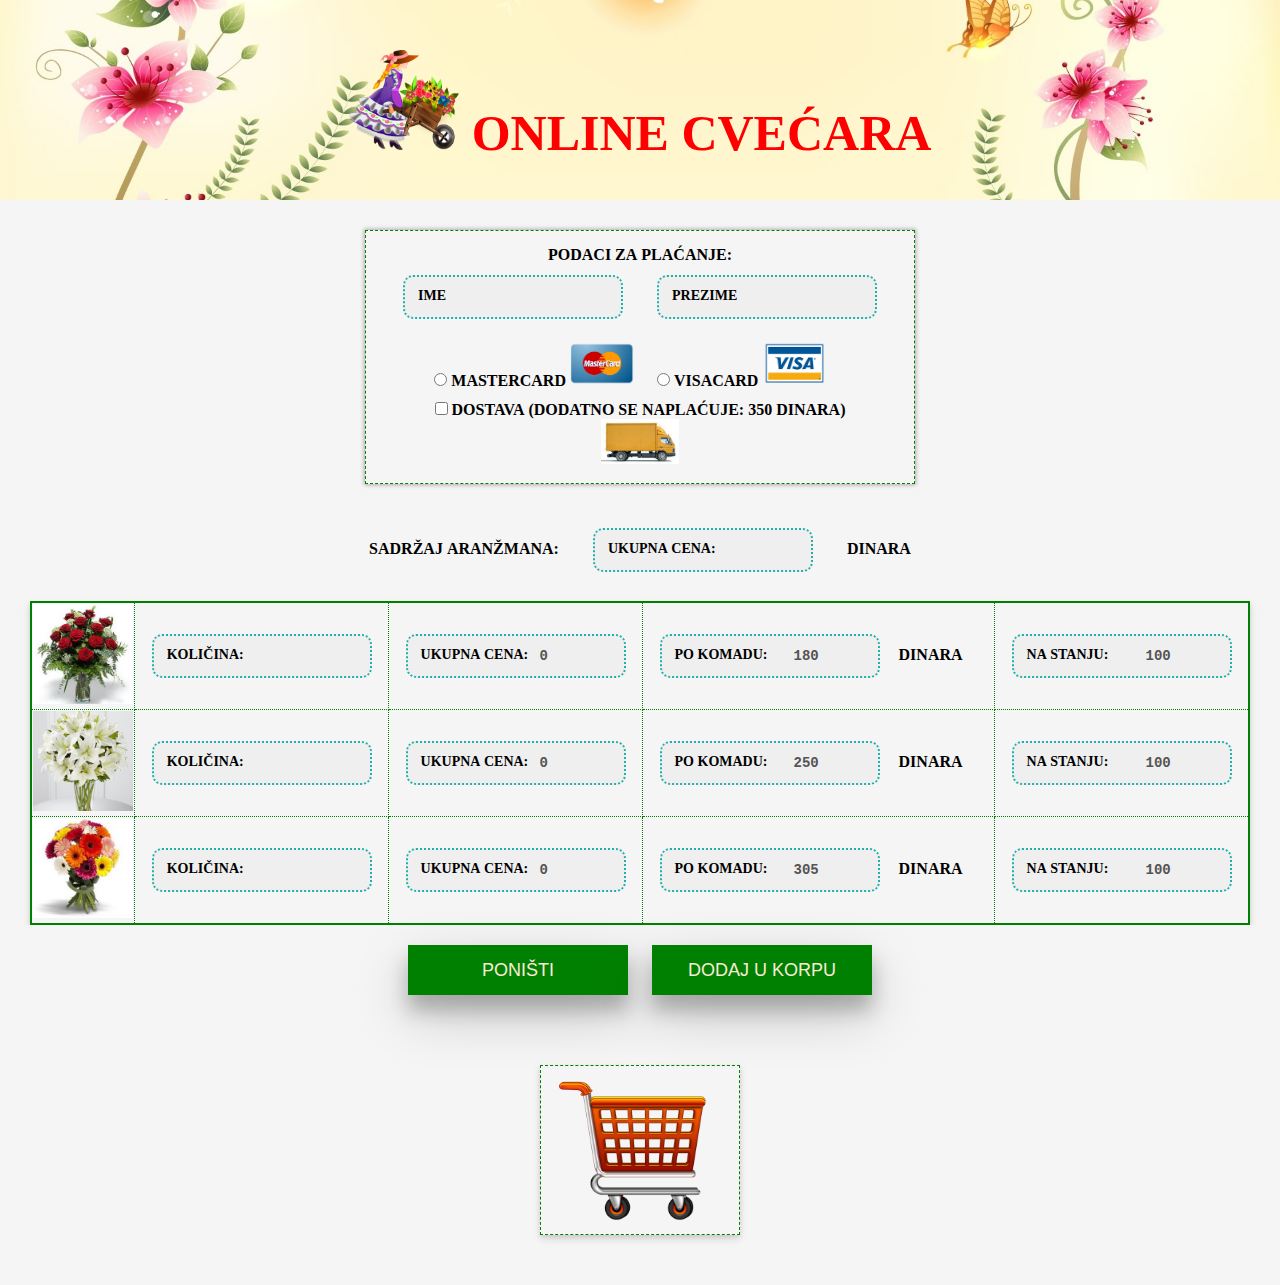
<file: Domaci_zad_Cvecara/index.html>
<!DOCTYPE html>
<html lang="sr">

<head>
    <meta charset="UTF-8">
    <meta name="viewport" content="width=device-width, initial-scale=1.0">
    <meta http-equiv="X-UA-Compatible" content="ie=edge">
    <meta name="author" content="Danilo L.">
    <meta name="description" content="Cvecara">
    <link rel="icon" type="image/png" sizes="32x32" href="Images/icons8-online-store-32.png">
    <link rel="stylesheet" href="stil.css">
    <script src="http://ajax.googleapis.com/ajax/libs/jquery/3.3.1/jquery.min.js"></script>
    <script src="JS/main.js" defer></script>
    <title>Online Cvećara</title>
</head>

<body>
    <form action="racun.html" method="GET" id="racun">
        <div class="container">
            <h1><img src="Images/flower-girl-161760_640.png" alt="cvece">&nbsp;Online&nbsp;Cvećara</h1>
            <div class="column1">
                <div>Podaci&nbsp;za&nbsp;plaćanje:</div>
                <div class="column">
                    <span>
                        <input type="text" class="textbox" id="ime" name="Ime" required>
                        <label for="ime">Ime</label>
                    </span>
                    <span>
                        <input type="text" class="textbox" id="prezime" name="Prezime" required>
                        <label for="prezime">Prezime</label>
                    </span>
                    <div>
                        <input type="radio" class="radio" id="masterCard" name="creditCard" required>
                        <label for="masterCard">MasterCard<img src="Images/mastercard_PNG26.png" alt="masterCard" class="img2"></label>
                        <span>
                            <input type="radio" class="radio" id="visaCard" name="creditCard" required>
                            <label for="visaCard">VisaCard<img src="Images/visa_PNG32.png" alt="visaCard" class="img2"></label>
                        </span>
                    </div>
                    <div>
                        <input type="checkbox" class="box" id="dostava" name="Dostava">
                        <label for="dostava">Dostava&nbsp;(dodatno&nbsp;se&nbsp;naplaćuje:&nbsp;350&nbsp;dinara)<br>
                            <img src="Images/delivery-truck-icon_fa41090831.jpg" alt="dostava" class="img2"></label>
                    </div>
                </div>
            </div>
            <br>
            <div class="column2">
                <span>Sadržaj&nbsp;aranžmana:</span>
                <span>
                    <input type="text" class="textbox2" id="sum" disabled name="Ukupna cena">
                    <label for="sum">Ukupna&nbsp;cena:</label>
                </span>
                <span>dinara</span>
            </div><br>
            <table>
                <tbody>
                    <tr>
                        <td><img src="Images/buket-ruze-1.jpg" alt="ruze" title="Ruže"></td>
                        <td class="column">
                            <span>
                                <input type="number" class="textbox" min="1" id="kol_1" name="Broj ruza" oninput="cvece(this)">
                                <label for="kol_1">Količina:</label>
                            </span>
                        </td>
                        <td class="column2">
                            <span>
                                <input type="text" class="textbox2" id="ukupna_cena_1" value="0" name="Ukupna cena ruza"
                                    disabled>
                                <label for="ukupna_cena_1">Ukupna&nbsp;cena:</label>
                            </span>
                        </td>
                        <td class="column2">
                            <span>
                                <input type="text" class="textbox2" id="cena_1" value="180" disabled>
                                <label for="cena_1">Po&nbsp;komadu:</label>
                                <span>dinara</span>
                            </span>
                        </td>
                        <td class="column2">
                            <span>
                                <input type="text" class="textbox2" id="stanje_1" value="100" disabled>
                                <label for="stanje_1">Na&nbsp;stanju:</label>
                            </span>
                        </td>
                    </tr>
                    <tr>
                        <td><img src="Images/ljiljani-cvetni-aranzmani.jpg" alt="ljiljan" title="Ljiljani"></td>
                        <td class="column">
                            <span>
                                <input type="number" class="textbox" min="1" id="kol_2" name="Broj ljiljana" oninput="cvece(this)">
                                <label for="kol_2">Količina:</label>
                            </span>
                        </td>
                        <td class="column2">
                            <span>
                                <input type="text" class="textbox2" id="ukupna_cena_2" value="0" name="Ukupna cena ljiljana"
                                    disabled>
                                <label for="ukupna_cena_2">Ukupna&nbsp;cena:</label>
                            </span>
                        </td>
                        <td class="column2">
                            <span>
                                <input type="text" class="textbox2" id="cena_2" value="250" disabled>
                                <label for="cena_2">Po&nbsp;komadu:</label>
                                <span>dinara</span>
                            </span>
                        </td>
                        <td class="column2">
                            <span>
                                <input type="text" class="textbox2" id="stanje_2" value="100" disabled>
                                <label for="stanje_2">Na&nbsp;stanju:</label>
                            </span>
                        </td>
                    </tr>
                    <tr>
                        <td><img src="Images/buket-15-gerbera.jpg" alt="gerber" title="Gerberi"></td>
                        <td class="column">
                            <span>
                                <input type="number" class="textbox" min="1" id="kol_3" name="Broj gerbera" oninput="cvece(this)">
                                <label for="kol_3">Količina:</label>
                            </span>
                        </td>
                        <td class="column2">
                            <span>
                                <input type="text" class="textbox2" id="ukupna_cena_3" value="0" name="Ukupna cena gerbera"
                                    disabled>
                                <label for="ukupna_cena_3">Ukupna&nbsp;cena:</label>
                            </span>
                        </td>
                        <td class="column2">
                            <span>
                                <input type="text" class="textbox2" id="cena_3" value="305" disabled>
                                <label for="cena_3">Po&nbsp;komadu:</label>
                                <span>dinara</span>
                            </span>
                        </td>
                        <td class="column2">
                            <span>
                                <input type="text" class="textbox2" id="stanje_3" value="100" disabled>
                                <label for="stanje_3">Na&nbsp;stanju:</label>
                            </span>
                        </td>
                    </tr>
                </tbody>
            </table>
            <div>
                <button type="button" class="korpa2">Poništi</button>
                <button type="submit" class="korpa">Dodaj&nbsp;u&nbsp;korpu</button>
            </div>
        </div>
    </form>
    <div class="prikaz"><img src="Images/cart1.png" alt="korpa" id="cart" title="Kliknite za prikaz korpe"></div>
</body>

</html>
</file>
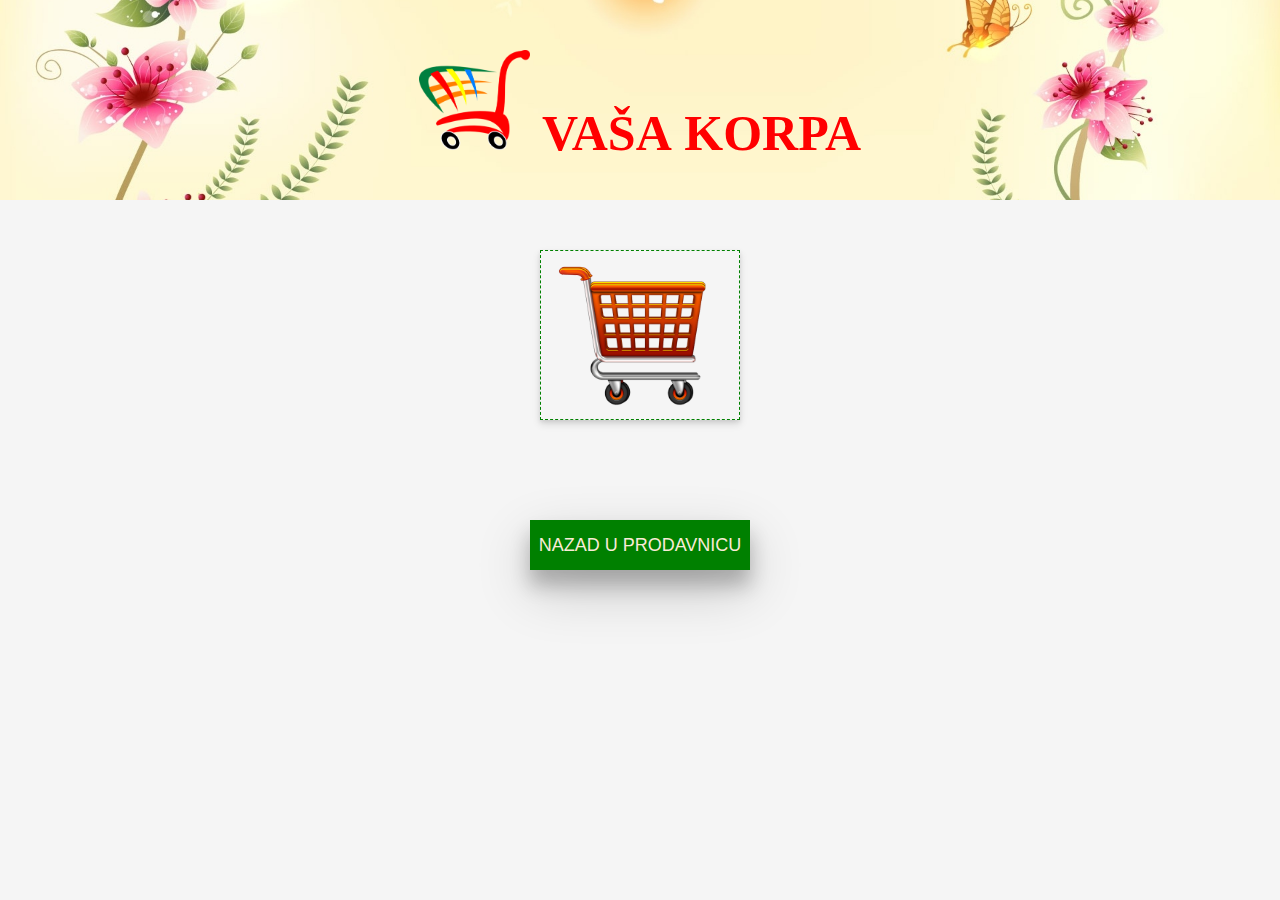
<file: Domaci_zad_Cvecara/racun.html>
<!DOCTYPE html>
<html lang="sr">

<head>
    <meta charset="UTF-8">
    <meta name="viewport" content="width=device-width, initial-scale=1.0">
    <meta http-equiv="X-UA-Compatible" content="ie=edge">
    <meta name="author" content="Danilo L.">
    <meta name="description" content="Cvecara">
    <link rel="icon" type="image/png" sizes="32x32" href="Images/icons8-click-&-collect-32.png">
    <link rel="stylesheet" href="stil.css">
    <script src="http://ajax.googleapis.com/ajax/libs/jquery/3.3.1/jquery.min.js"></script>
    <script src="JS/racun.js" defer></script>
    <title>Račun</title>
</head>

<body onload="ispis()">

    <div class="container">
        <h1><img src="Images/korpa1.png" alt="cvece">&nbsp;Vaša&nbsp;korpa</h1>
        <div class="prikaz" hidden><img src="Images/cart1.png" alt="korpa" id="cart" title="Korpa je prazna"></div>
        <div class="podaci" hidden></div>
        <div class="podaci" hidden></div>
        <div class="podaci" hidden></div>
        <table class="table2">
            <tbody>
                <tr hidden>
                    <td><img src="Images/buket-ruze-1.jpg" alt="ruze" title="Ruže"></td>
                    <td class="column2">
                        <span>
                            <input type="text" class="textbox2" id="kol_1" disabled>
                            <label for="kol_1">Količina:</label>
                        </span>
                    </td>
                    <td class="column2">
                        <span>
                            <input type="text" class="textbox2" id="ukupna_cena_1" disabled>
                            <label for="ukupna_cena_1">Ukupna&nbsp;cena:</label>
                            <span>dinara</span>
                        </span>
                    </td>
                </tr>
                <tr hidden>
                    <td><img src="Images/ljiljani-cvetni-aranzmani.jpg" alt="ljiljan" title="Ljiljani"></td>
                    <td class="column2">
                        <span>
                            <input type="number" class="textbox2" id="kol_2" disabled>
                            <label for="kol_2">Količina:</label>
                        </span>
                    </td>
                    <td class="column2">
                        <span>
                            <input type="text" class="textbox2" id="ukupna_cena_2" disabled>
                            <label for="ukupna_cena_2">Ukupna&nbsp;cena:</label>
                            <span>dinara</span>
                        </span>
                    </td>
                </tr>
                <tr hidden>
                    <td><img src="Images/buket-15-gerbera.jpg" alt="gerber" title="Gerberi"></td>
                    <td class="column2">
                        <span>
                            <input type="number" class="textbox2" id="kol_3" disabled>
                            <label for="kol_3">Količina:</label>
                        </span>
                    </td>
                    <td class="column2">
                        <span>
                            <input type="text" class="textbox2" id="ukupna_cena_3" disabled>
                            <label for="ukupna_cena_3">Ukupna&nbsp;cena:</label>
                            <span>dinara</span>
                        </span>
                    </td>
                </tr>
                <tr hidden>
                    <td class="column2 ukCena" colspan="3">
                        <span>Dostava&nbsp;na&nbsp;kućnu&nbsp;adresu:</span>
                        <span>
                            <input type="text" class="textbox2" id="dostava" value="350" disabled>
                            <label for="dostava">&plus;</label>
                            <span>dinara</span>
                        </span>
                    </td>
                </tr>
                <tr hidden>
                    <td class="column2 ukCena" colspan="3">
                        <span>Ukupna&nbsp;cena&nbsp;za&nbsp;plaćanje:</span>
                        <span>
                            <input type="text" class="textbox2" id="sum" disabled>
                            <label for="sum">&equals;</label>
                            <span>dinara</span>
                        </span>
                    </td>
                </tr>
            </tbody>
        </table>
        <div>
            <span id="btn0"><button class="korpa">Nazad&nbsp;u&nbsp;prodavnicu</button></span>
            <span id="btn1" hidden><button class="korpa">Potvrdi&nbsp;kupovinu</button></span>
            <span id="btn2" hidden><button class="korpa">Nazad&nbsp;u&nbsp;prodavnicu</button></span>
        </div>
        <br>
    </div>
</body>

</html>
</file>
<file: Domaci_zad_Cvecara/stil.css>
* {
    margin: 0;
    box-sizing: border-box;
    background: whitesmoke;
}

.container {
    display: flex;
    flex-direction: column;
    text-align: center;
}

a {
    text-decoration: none;
}

h1 {
    height: 200px;
    padding: 1em;
    text-align: center;
    font-size: 50px;
    text-transform: uppercase;
    color: red;
    background-image: url(Images/background.jpg);
    background-position: center;
    background-size: cover;
}

.column2, .column1 {
    text-align: center;
    font-weight: bolder;
    text-transform: uppercase;
}

.column1 {
    border: 1.5px dashed green;
    width: 550px;
    margin: 30px auto 15px auto;
    padding: 15px 0 15px;
    box-shadow: 0 0 4px 1px rgba(0, 0, 0, 0.3);
}

table {
    border-collapse: collapse;
    margin-left: auto;
    margin-right: auto;
    width: 1220px;
    border: 2px solid green;
    box-shadow: 0 4px 8px 0 rgba(0, 0, 0, 0.12), 0 2px 4px 0 rgba(0, 0, 0, 0.08);
}

.table2 {
    margin-top: 30px;
    width: 750px;
}

.ukCena {
    border: 2px solid green;
}

table td {
    border: 1px dotted green;
}

.column span, .column2 span {
    position: relative;
    display: inline-block;
    margin: 11px 15px;
}

.textbox, .textbox2 {
    display: inline-block;
    width: 220px;
    padding: 12px 0px 12px 12px;
    font-family: 'Courier New', Courier, monospace;
    font-weight: bolder;
    font-size: 14px;
    background: #efefef;
    border-radius: 10px;
    outline: 0;
    text-indent: 120px;
    transition: all 0.3s ease-in-out;
    border: 2px dotted lightseagreen;
}

.textbox:hover, .textbox2:hover {
    border-color: green;
    transform: scale(1.04, 1.04);
}

.textbox::-webkit-input-placeholder {
    color: #efefef;
    text-indent: 0;
    font-weight: 300;
}

.textbox+label, .textbox2+label {
    display: inline-block;
    position: absolute;
    top: 8px;
    left: 0;
    bottom: 8px;
    padding: 5px 15px;
    font-size: 14px;
    font-weight: 600;
    text-transform: uppercase;
    text-shadow: 0 1px 0 rgba(19, 74, 70, 0);
    transition: all 0.3s ease-in-out;
    border-radius: 10px;
    background: rgba(122, 184, 147, 0);
}

.textbox+label:after {
    position: absolute;
    content: "";
    width: 0;
    height: 0;
    top: 100%;
    left: 50%;
    margin-left: -3px;
    border-left: 3px solid transparent;
    border-right: 3px solid transparent;
    border-top: 3px solid rgba(122, 184, 147, 0);
    transition: all 0.3s ease-in-out;
}

.textbox:focus, .textbox:active {
    color: green;
    text-indent: 0;
    background: white;
    border-color: green;
    transform: scale(1.04, 1.04);
}

.textbox:focus::-webkit-input-placeholder, .textbox:active::-webkit-input-placeholder {
    color: #aaa;
}

.textbox:focus+label, .balloon:active+label {
    color: white;
    text-shadow: 0 1px 0 rgba(19, 74, 70, 0.4);
    background: lightseagreen;
    transform: translateY(-40px);
}

.textbox:focus+label:after, .textbox:active+label:after {
    border-top: 4px solid #10b19c;
}

.korpa, .korpa2 {
    display: inline-flex;
    flex-direction: column;
    align-items: center;
    background-color: green;
    border: none;
    color: antiquewhite;
    text-transform: uppercase;
    padding: 10px 10px;
    margin: 20px 10px 20px;
    text-align: center;
    font-size: 18px;
    width: 220px;
    height: 50px;
    line-height: 30px;
    box-shadow: 0 15px 20px 0 rgba(0, 0, 0, 0.24), 0 20px 55px 0 rgba(0, 0, 0, 0.19);
    transition: 0.3s;
    outline: none;
    cursor: pointer;
}

.korpa:hover, .korpa2:hover {
    background-color: rgba(0, 128, 0, 0.7);
}

.korpa:active, .korpa2:active {
    background-color: lightseagreen;
    transform: scale(0.92, 0.92);
}

.prikaz {
    border: 1.5px dashed green;
    margin: 50px auto 50px auto;
    padding: 10px 0px 10px 0px;
    width: 200px;
    height: 170px;
    text-align: center;
    box-shadow: 0 4px 8px 0 rgba(0, 0, 0, 0.12), 0 2px 4px 0 rgba(0, 0, 0, 0.08);
}

img {
    background: transparent;
    height: 100px;
}

img:hover {
    transform: scale(1.025, 1.025);
}

.img2 {
    padding: 0px 4px 0px;
    height: 45px;
}

#cart {
    height: 150px;
    cursor: pointer;
}

.podaci {
    font-size: 18px;
    font-family: Cambria, Cochin, Georgia, Times, 'Times New Roman', serif;
    text-transform: uppercase;
    color: lightseagreen;
    text-align: center;
    border-bottom: 1px solid green;
    width: 400px;
    margin: 5px auto 0px auto;
    padding: 10px 0 10px 0;
}
</file>
